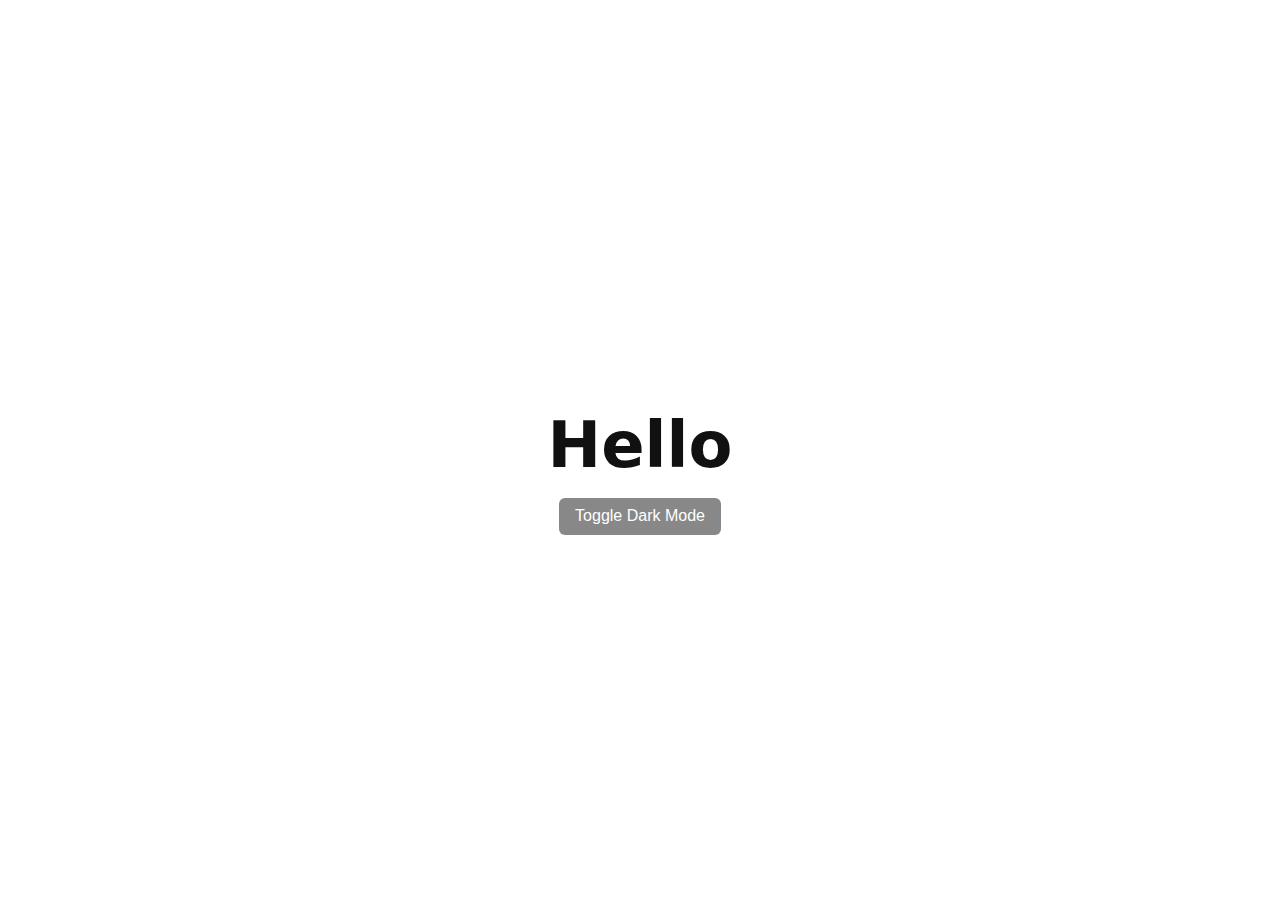
<file: test.html>
<!DOCTYPE html>
<html lang="en">
<head>
  <meta charset="UTF-8" />
  <title>Hello</title>
  <meta name="viewport" content="width=device-width, initial-scale=1.0" />

  <style>
    :root {
      --bg-light: #ffffff;
      --text-light: #111111;
      --bg-dark: #111111;
      --text-dark: #ffffff;
    }

    body {
      margin: 0;
      height: 100vh;
      display: flex;
      flex-direction: column;
      justify-content: center;
      align-items: center;
      font-family: system-ui, -apple-system, BlinkMacSystemFont, sans-serif;
      background-color: var(--bg-light);
      color: var(--text-light);
      transition: background-color 0.3s, color 0.3s;
    }

    body.dark {
      background-color: var(--bg-dark);
      color: var(--text-dark);
    }

    h1 {
      font-size: 4rem;
      margin-bottom: 1rem;
    }

    button {
      padding: 0.6rem 1rem;
      font-size: 1rem;
      cursor: pointer;
      border: none;
      border-radius: 6px;
      background: #888;
      color: white;
    }

    button:hover {
      opacity: 0.9;
    }
  </style>
</head>
<body>
  <h1>Hello</h1>
  <button id="toggle">Toggle Dark Mode</button>

  <script>
    const prefersDark = window.matchMedia('(prefers-color-scheme: dark)').matches;
    const body = document.body;

    if (prefersDark) body.classList.add('dark');

    document.getElementById('toggle').addEventListener('click', () => {
      body.classList.toggle('dark');
    });
  </script>
</body>
</html>
</file>
